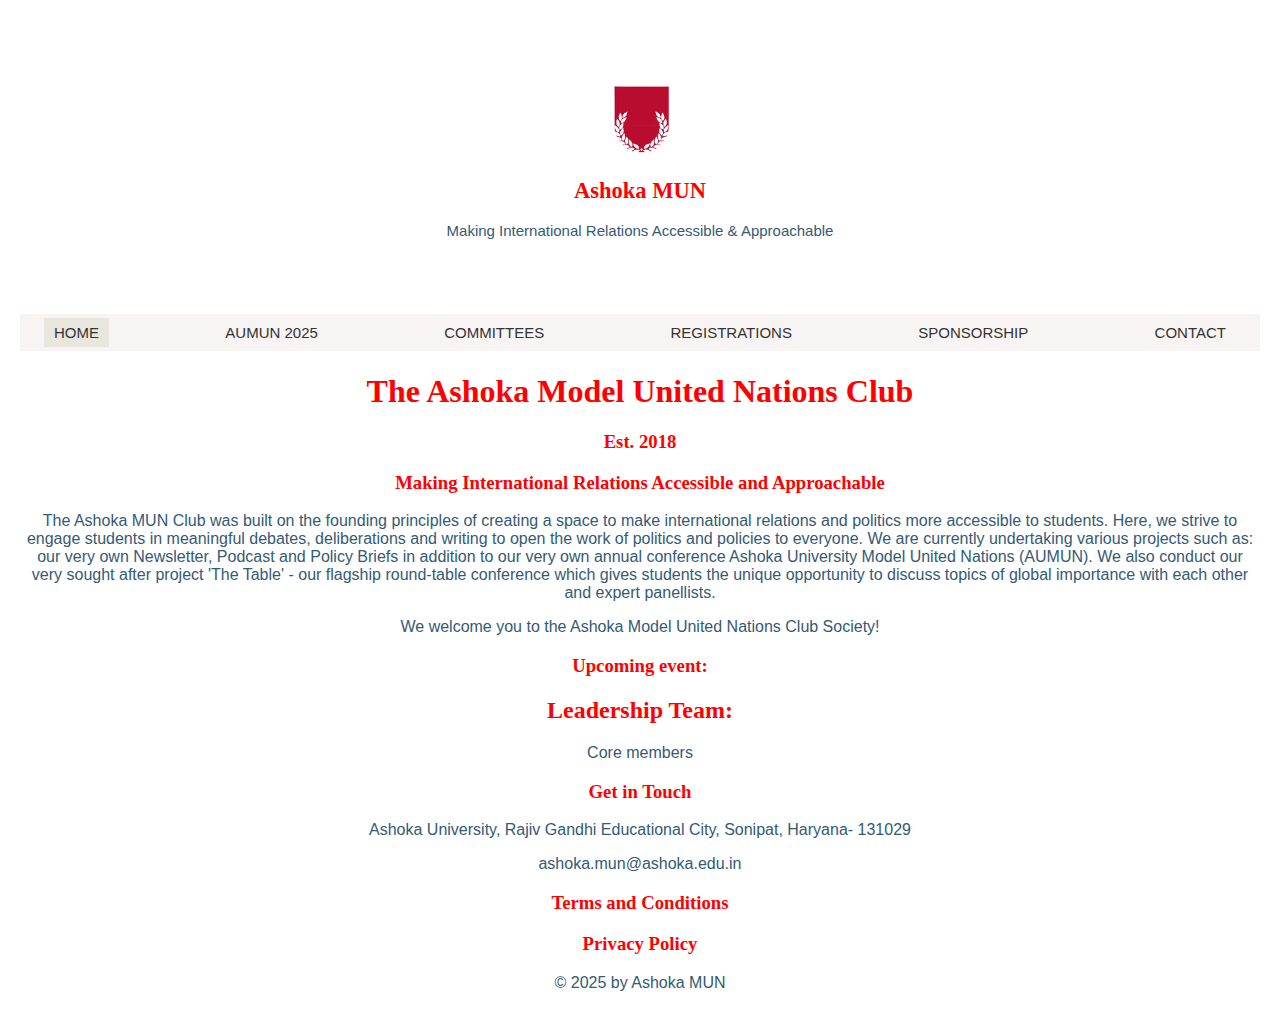
<file: index.html>
<!DOCTYPE html>
<html lang="en">
<head>
    <title>Home | Ashoka MUN Club</title>
    <link href="css/style.css" rel="stylesheet">
    <meta charset="UTF-8"> 
    <link rel="icon" type="image/x-icon" href="assets/logo.ico">
</head>
<body>
    <div class="header">
        <!-- insert logo -->
        <img src="assets/aumun_logo.png" alt="AUMUN Logo" style="width:65px;height:auto;">
        <h2>Ashoka MUN</h2>
        <p>Making International Relations Accessible & Approachable</p>
    </div> 

    <div class="topnav">
        <a class="active" href="index.html">HOME</a>
        <a href="pages/aumun25.html">AUMUN 2025</a>
        <a href="pages/committees.html">COMMITTEES</a>
        <a href="pages/registrations.html">REGISTRATIONS</a>
        <a href="pages/sponsorship.html">SPONSORSHIP</a>
        <a href="pages/contact.html">CONTACT</a>
    </div> 

    <h1>The Ashoka Model United Nations Club</h1>
    <h3>Est. 2018</h3>

    <div id="about">
        <h3>Making International Relations Accessible and Approachable</h2>
        <p>The Ashoka MUN Club was built on the founding principles of creating a space to make international relations and politics more accessible to students. Here, we strive to engage students in meaningful debates, deliberations and writing to open the work of politics and policies to everyone. We are currently undertaking various projects such as: our very own Newsletter, Podcast and Policy Briefs in addition to our very own annual conference Ashoka University Model United Nations (AUMUN). We also conduct our very sought after project 'The Table' - our flagship round-table conference which gives students the unique opportunity to discuss topics of global importance with each other and expert panellists.</p>
        <p> We welcome you to the Ashoka Model United Nations Club Society!</p>
        <!-- add button here "contact the AUMUN club" -->
    </div>

    <div id="events">
        <h3>Upcoming event:</h2>
        <!-- add picture of aumun 2025 -->
    </div>

    <div id="leadership team">
        <h2>Leadership Team:</h2>
        <p>Core members</p>
        <!-- insert images and description -->
    </div>

    <div id="get in touch">
        <h3>Get in Touch</h3>
        <p>Ashoka University, Rajiv Gandhi Educational City, Sonipat, Haryana- 131029</p>
        <p>ashoka.mun@ashoka.edu.in</p>
        <!-- add form for contact -->
        <!-- add map of ashoka -->
    </div>

    <div id="footer">
        <!-- links and logos of socials -->
        <h3>Terms and Conditions</h3>
        <h3>Privacy Policy</h3>
        <p>&copy 2025 by Ashoka MUN</p>
    </div>
</body>
</html>
</file>
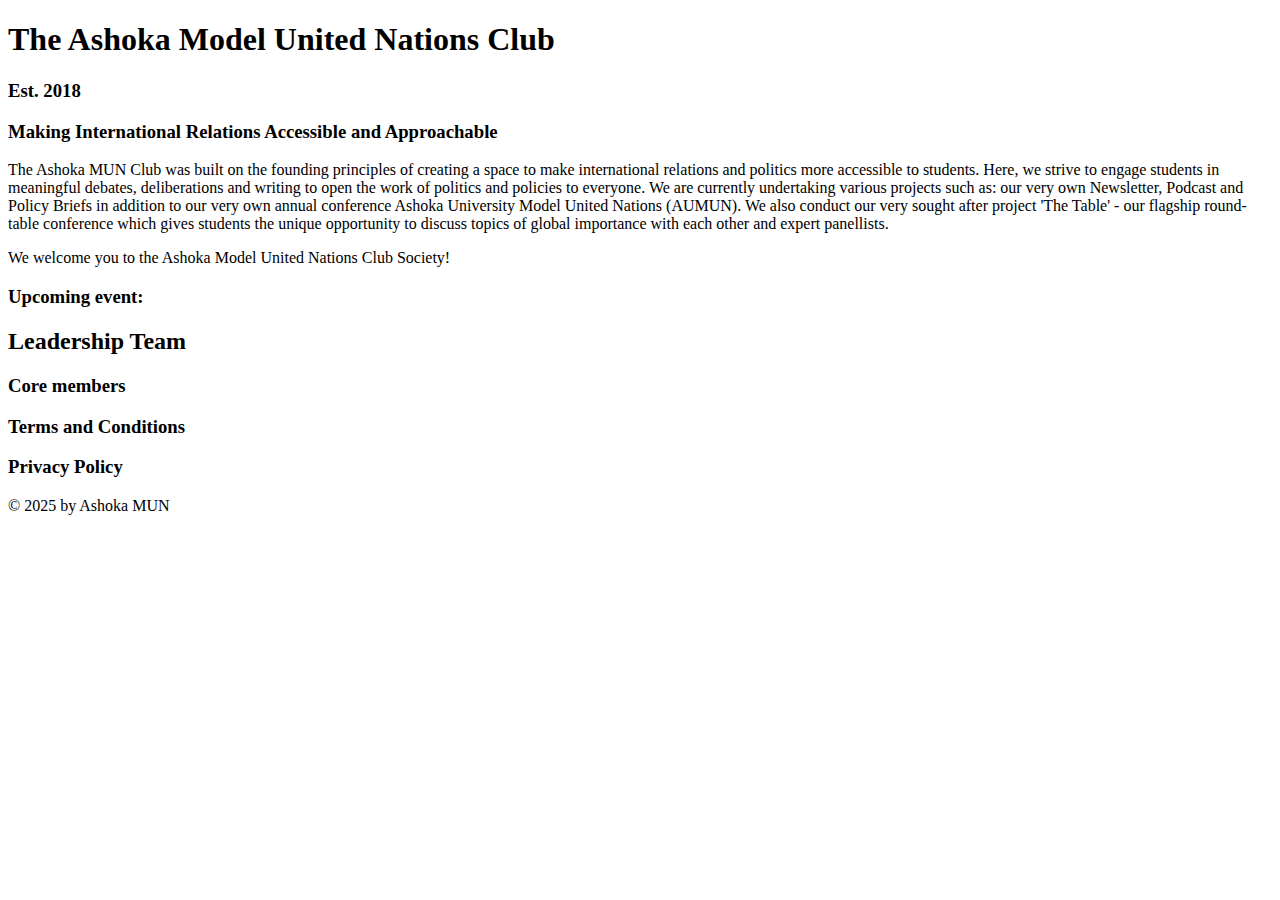
<file: home.html>
<!DOCTYPE html>
<html lang="en">
<head>
    <title>Home | Ashoka MUN Club</title>
</head>
<body>
    <h1>The Ashoka Model United Nations Club</h1>
    <h3>Est. 2018</h3>

    <div id="about">
        <h3>Making International Relations Accessible and Approachable</h2>
        <p>The Ashoka MUN Club was built on the founding principles of creating a space to make international relations and politics more accessible to students. Here, we strive to engage students in meaningful debates, deliberations and writing to open the work of politics and policies to everyone. We are currently undertaking various projects such as: our very own Newsletter, Podcast and Policy Briefs in addition to our very own annual conference Ashoka University Model United Nations (AUMUN). We also conduct our very sought after project 'The Table' - our flagship round-table conference which gives students the unique opportunity to discuss topics of global importance with each other and expert panellists.</p>
        <p> We welcome you to the Ashoka Model United Nations Club Society!</p>
        <!-- add button here "contact the AUMUN club" -->
    </div>

    <div id="events">
        <h3>Upcoming event:</h2>
        <!-- add picture of aumun 2025 -->
    </div>

    <div id="leadership team">
        <h2>Leadership Team</h1>
        <h3>Core members</h3>
        <!-- insert images and description -->
    </div>

    <div id="footer">
        <!-- links and logos of socials -->
        <h3>Terms and Conditions</h3>
        <h3>Privacy Policy</h3>
        <p>&copy 2025 by Ashoka MUN</p>
    </div>
</body>
</html>
</file>
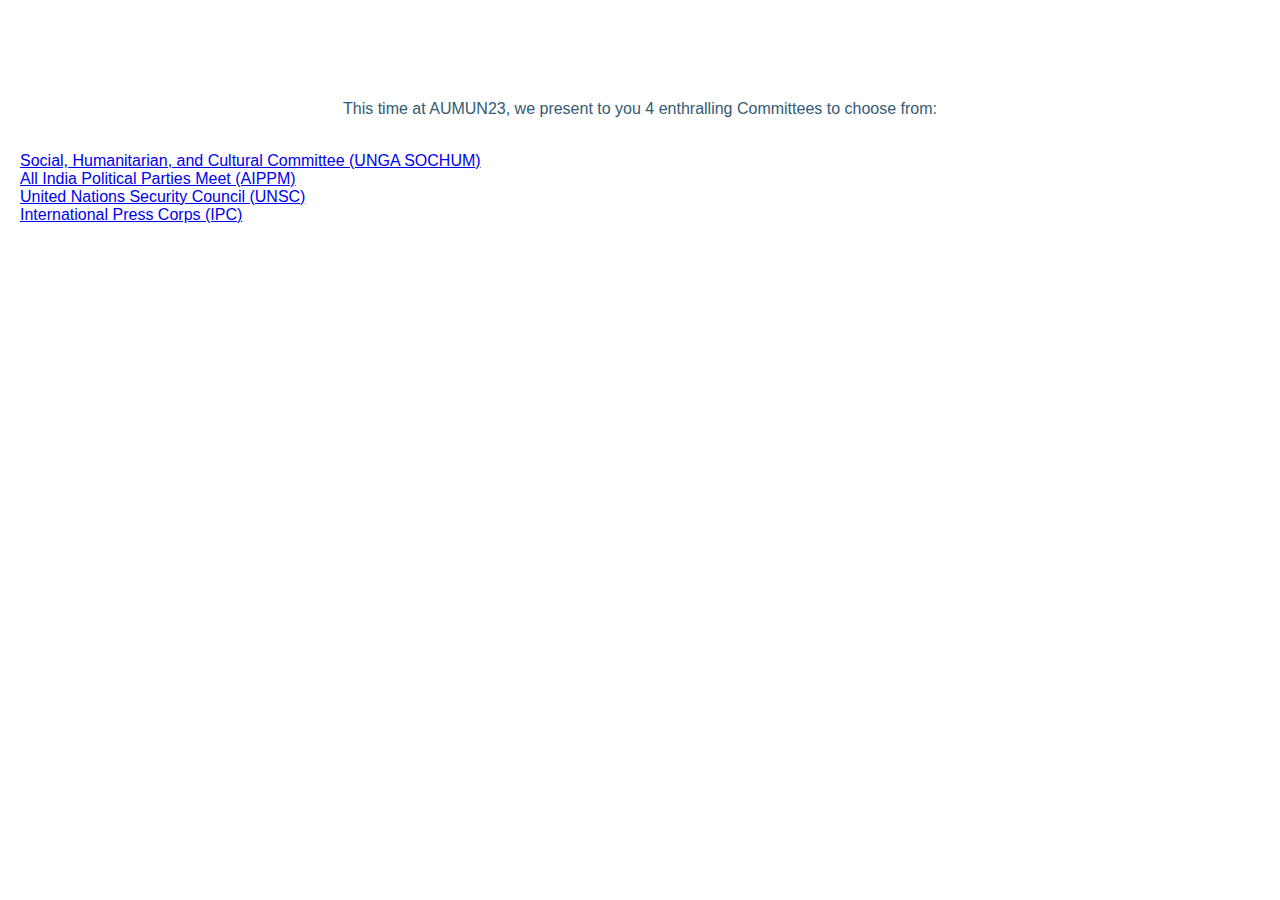
<file: committees/committees.html>
<!DOCTYPE html>
<html lang="en">
    <head>
        <title>Committees | Ashoka MUN Club</title>
        <link href="../style.css" rel="stylesheet">
        <meta charset="UTF-8">
    </head>

    <body>
        <h1>Ashoka MUN 2025 Committees</h1>
        <p>This time at AUMUN23, we present to you 4 enthralling Committees to choose from:</p>

        <br>

        <a href="sochum.html" name="UNGA">Social, Humanitarian, and Cultural Committee (UNGA SOCHUM)</a>
        <br>
        <a href="aippm.html" name="AIPPM">All India Political Parties Meet (AIPPM)</a>
        <br>
        <a href="unsc.html" name="UNSC">United Nations Security Council (UNSC)</a>
        <br>
        <a href="ipc.html" name="IPC">International Press Corps (IPC)</a>
    </body>
</html>
</file>
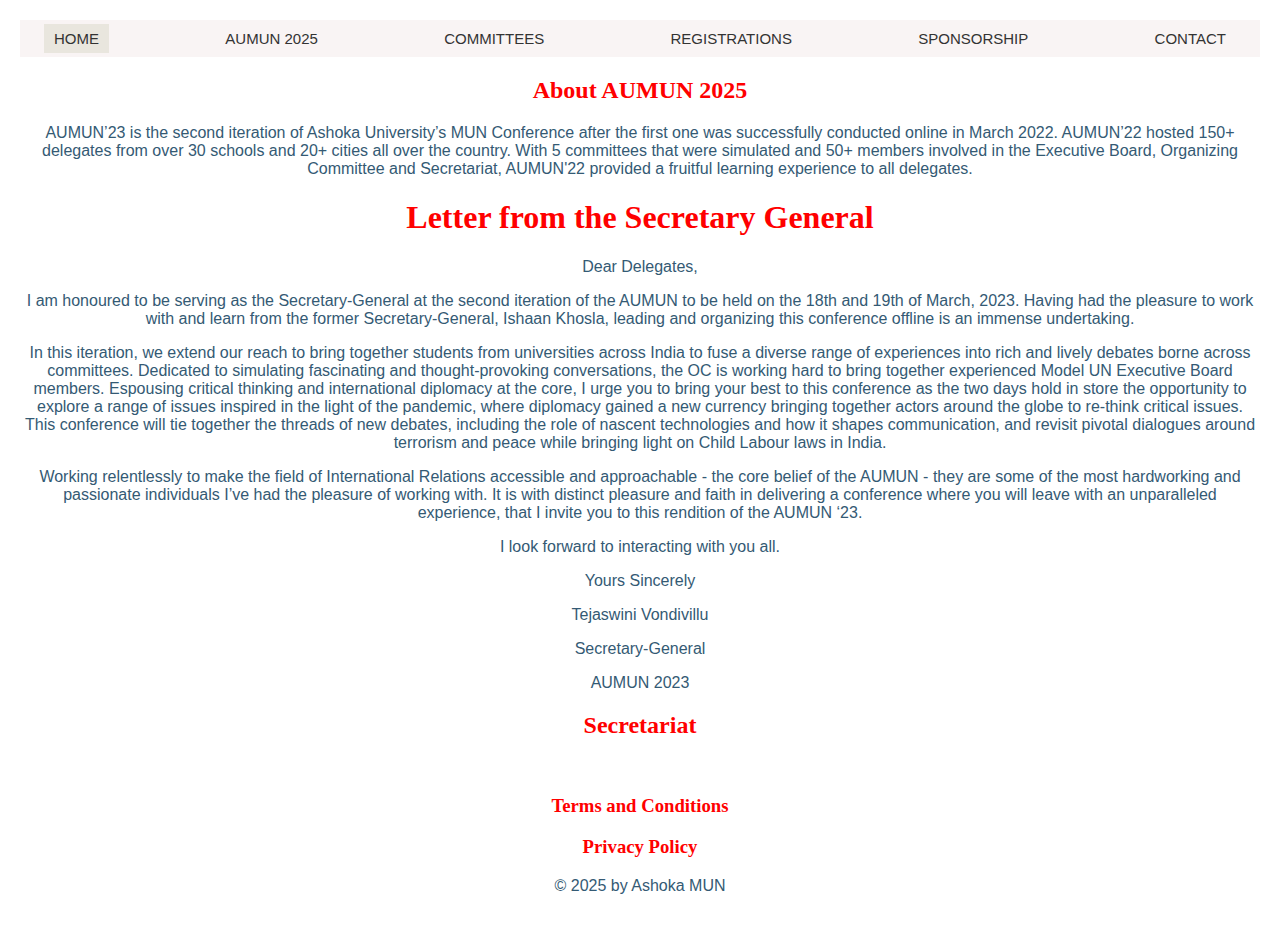
<file: pages/aumun25.html>
<!DOCTYPE html>
<html lang="en">
<head>
    <title>About | Ashoka MUN Club</title>
    <link href="../css/style.css" rel="stylesheet">
    <meta charset="UTF-8">

</head>

<body>
    <div class="topnav">
        <a class="active" href="index.html">HOME</a>
        <a href="../pages/aumun25.html">AUMUN 2025</a>
        <a href="../pages/committees.html">COMMITTEES</a>
        <a href="../pages/registrations.html">REGISTRATIONS</a>
        <a href="../pages/sponsorship.html">SPONSORSHIP</a>
        <a href="../pages/contact.html">CONTACT</a>
    </div> 

    <h2>About AUMUN 2025</h2>
    <p>AUMUN’23 is the second iteration of Ashoka University’s MUN Conference after the first one was successfully conducted online in March 2022. AUMUN’22 hosted 150+ delegates from over 30 schools and 20+ cities all over the country. With 5 committees that were simulated and 50+ members involved in the Executive Board, Organizing Committee and Secretariat, AUMUN'22 provided a fruitful learning experience to all delegates.</p>
    <!-- include button for contact us -->

    <div id="letter">
        <h1>Letter from the Secretary General</h1>
        <p>Dear Delegates,</p>
        <p>I am honoured to be serving as the Secretary-General at the second iteration of the AUMUN to be held on the 18th and 19th of March, 2023. Having had the pleasure to work with and learn from the former Secretary-General, Ishaan Khosla, leading and organizing this conference offline is an immense undertaking.</p>
        <p>In this iteration, we extend our reach to bring together students from universities across India to fuse a diverse range of experiences into rich and lively debates borne across committees. Dedicated to simulating fascinating and thought-provoking conversations, the OC is working hard to bring together experienced Model UN Executive Board members. Espousing critical thinking and international diplomacy at the core, I urge you to bring your best to this conference as the two days hold in store the opportunity to explore a range of issues inspired in the light of the pandemic, where diplomacy gained a new currency bringing together actors around the globe to re-think critical issues. This conference will tie together the threads of new debates, including the role of nascent technologies and how it shapes communication, and revisit pivotal dialogues around terrorism and peace while bringing light on Child Labour laws in India. </p>
        <p>Working relentlessly to make the field of International Relations accessible and approachable - the core belief of the AUMUN - they are some of the most hardworking and passionate individuals I’ve had the pleasure of working with. It is with distinct pleasure and faith in delivering a conference where you will leave with an unparalleled experience, that I invite you to this rendition of the AUMUN ‘23.</p>
        <p>I look forward to interacting with you all.</p>
        <p>Yours Sincerely</p>
        <p>Tejaswini Vondivillu</p>
        <p>Secretary-General</p>
        <p>AUMUN 2023</p>

        <!-- add picture of sg and description -->
        <!-- add button for contacting SG -->
    </div>

    <div id="secretariat">
        <h2>Secretariat</h2>
        <!-- add data here -->
    </div>

    <br> 

    <div id="footer">
        <!-- links and logos of socials -->
        <h3>Terms and Conditions</h3>
        <h3>Privacy Policy</h3>
        <p>&copy 2025 by Ashoka MUN</p>
    </div>
</body>
</file>
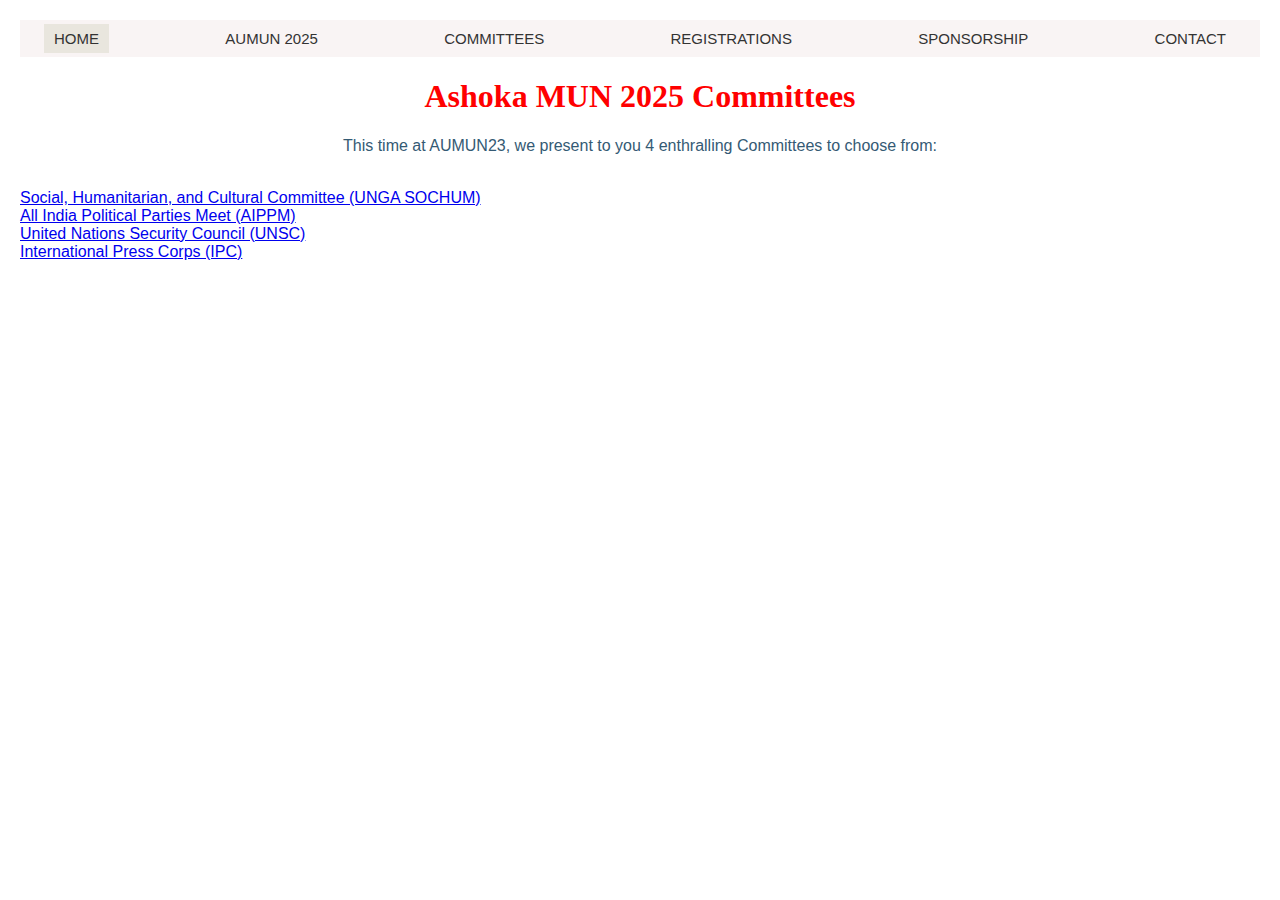
<file: pages/committees.html>
<!DOCTYPE html>
<html lang="en">
    <head>
        <title>Committees | Ashoka MUN Club</title>
        <link href="../css/style.css" rel="stylesheet">
        <meta charset="UTF-8">
    </head>

    <body>
        <div class="topnav">
        <a class="active" href="index.html">HOME</a>
        <a href="pages/aumun25.html">AUMUN 2025</a>
        <a href="pages/committees.html">COMMITTEES</a>
        <a href="pages/registrations.html">REGISTRATIONS</a>
        <a href="pages/sponsorship.html">SPONSORSHIP</a>
        <a href="pages/contact.html">CONTACT</a>
    </div> 

        <h1>Ashoka MUN 2025 Committees</h1>
        <p>This time at AUMUN23, we present to you 4 enthralling Committees to choose from:</p>

        <br>

        <a href="/committees/sochum.html" name="UNGA">Social, Humanitarian, and Cultural Committee (UNGA SOCHUM)</a>
        <br>
        <a href="/committees/aippm.html" name="AIPPM">All India Political Parties Meet (AIPPM)</a>
        <br>
        <a href="/committees/unsc.html" name="UNSC">United Nations Security Council (UNSC)</a>
        <br>
        <a href="/committees/ipc.html" name="IPC">International Press Corps (IPC)</a>
    </body>
</html>
</file>
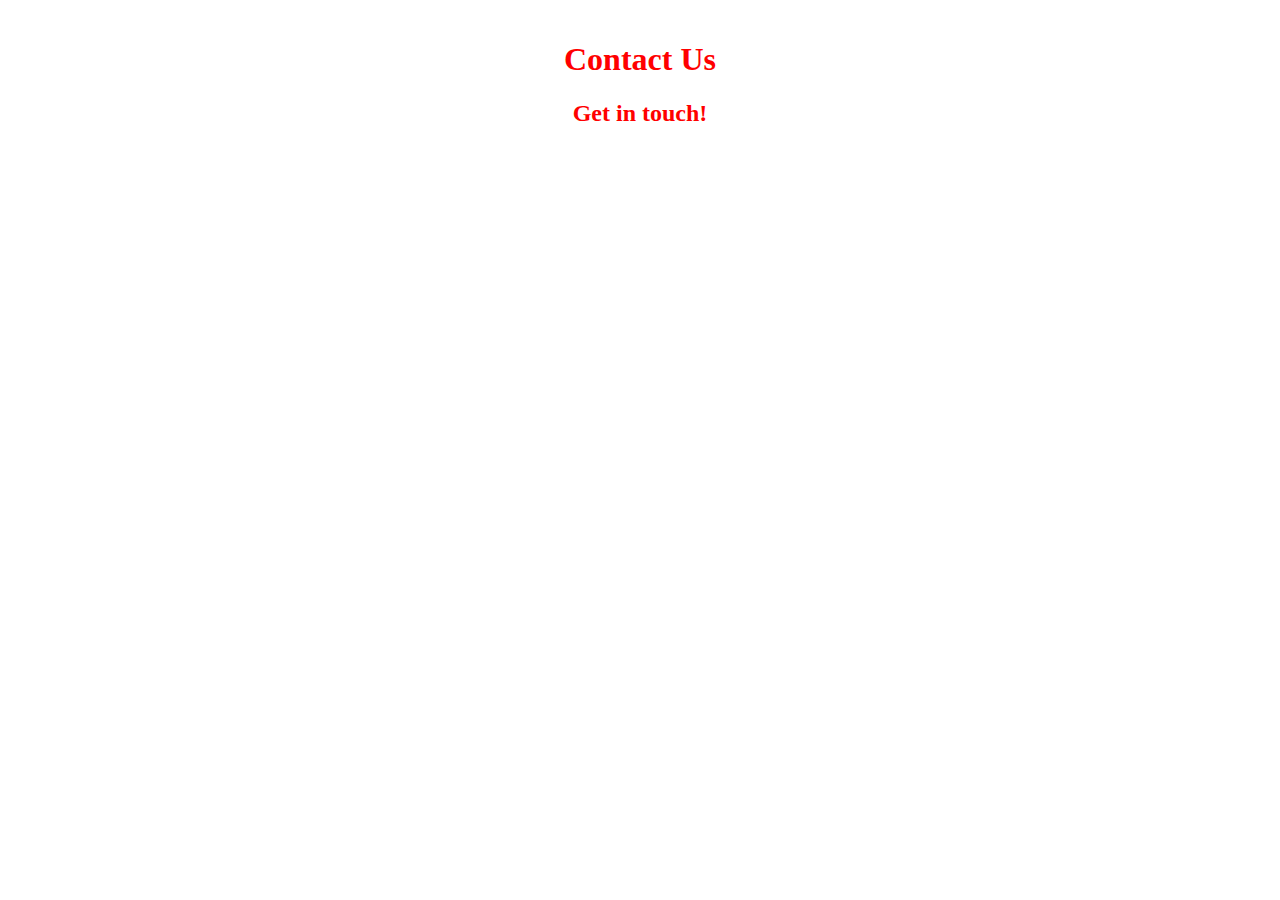
<file: pages/contact.html>
<!DOCTYPE html>
<html lang="en">
    <head>
        <title>Contact Us | Ashoka MUN Club</title>
        <link href="../css/style.css" rel="stylesheet">
        <meta charset="UTF-8">
    </head>

    <body>
        <div id="contact us header">
            <h1>Contact Us</h1>
        </div>

        <div id="socials">
            <h2>Get in touch!</h2>
            <!-- insert fb, x, in, ig logo + link -->
            <!-- insert forms -->
        </div>

    </body>
</html>
</file>
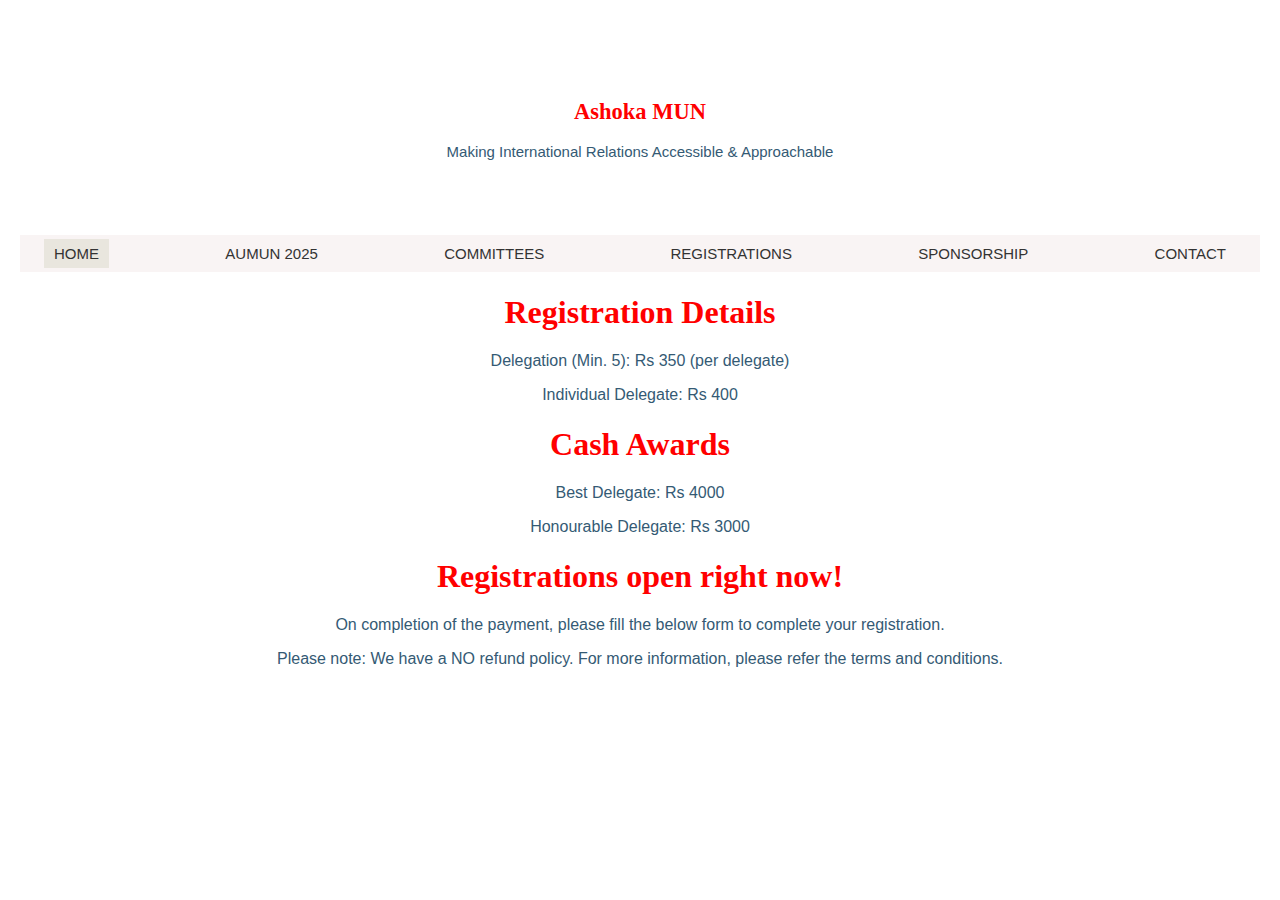
<file: pages/registrations.html>
<!DOCTYPE html>
<html lang="en">
    <head>
        <title>Registrations | Ashoka MUN Club</title>
        <link href="../css/style.css" rel="stylesheet">
        <meta charset="UTF-8"> 
    </head>
    <body>
        <div class="header">
        <!-- insert logo -->
        <h2>Ashoka MUN</h2>
        <p>Making International Relations Accessible & Approachable</p>
    </div> 
        
        <div class="topnav">
        <a class="active" href="../index.html">HOME</a>
        <a href="../pages/aumun25.html">AUMUN 2025</a>
        <a href="../pages/committees.html">COMMITTEES</a>
        <a href="../pages/registrations.html">REGISTRATIONS</a>
        <a href="../pages/sponsorship.html">SPONSORSHIP</a>
        <a href="../pages/contact.html">CONTACT</a>
    </div> 

        <h1>Registration Details</h1>
        <p>Delegation (Min. 5): Rs 350 (per delegate)</p>
        <p>Individual Delegate: Rs 400</p>

        <h1>Cash Awards</h1>
        <p>Best Delegate: Rs 4000</p>
        <p>Honourable Delegate: Rs 3000</p>

        <h1>Registrations open right now!</h1>

        <p> On completion of the payment, please fill the below form to complete your registration.</p>
        <!-- add form functionality -->

        <p> Please note: We have a NO refund policy. For more information, please refer the terms and conditions.</p>

    </body>
</file>
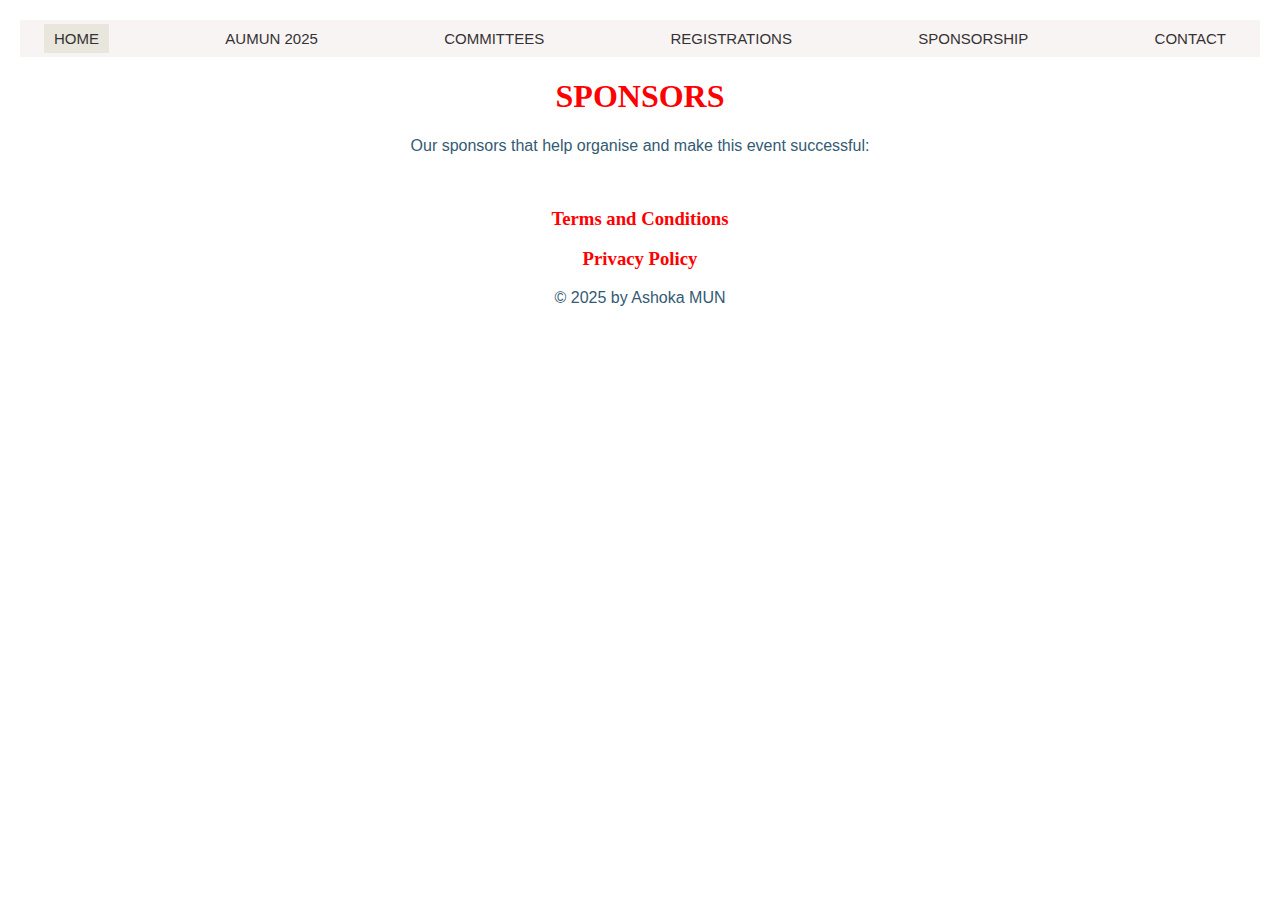
<file: pages/sponsorship.html>
<!DOCTYPE html>
<html lang="en">
    <head>
        <title>Sponsorship | Ashoka MUN Club</title>
        <link href="../css/style.css" rel="stylesheet">
        <meta charset="UTF-8">
        <base href="https://28nitin07.github.io/aumun-website/"> 
    </head>

    <body>
        <div class="topnav">
        <a class="active" href="index.html">HOME</a>
        <a href="pages/aumun25.html">AUMUN 2025</a>
        <a href="pages/committees.html">COMMITTEES</a>
        <a href="pages/registrations.html">REGISTRATIONS</a>
        <a href="pages/sponsorship.html">SPONSORSHIP</a>
        <a href="pages/contact.html">CONTACT</a>
    </div> 
    
        <h1>SPONSORS</h1>
        <p>Our sponsors that help organise and make this event successful:</p>

        <!-- insert picture -->

        <!-- insert form to become a sponsor -->

        <br>

        <div id="footer">
        <!-- links and logos of socials -->
        <h3>Terms and Conditions</h3>
        <h3>Privacy Policy</h3>
        <p>&copy 2025 by Ashoka MUN</p>
    </div>
    </body>
</html>
</file>
<file: css/style.css>
h1 {
    text-align: center;
    font-family: Georgia, serif;
    color: red;
}

h2 {
    text-align: center;
    font-family: Georgia, serif;
    color: red;
}

h3 {
    text-align: center;
    font-family: Georgia, serif;
    color: red;
}

p {
    text-align: center;
    font-family: Helvetica, sans-serif;
    color:#345a74;
}

.letter {
    text-align: left;
    font-family: Georgia, serif;
    color: red;
}

body {
    background-color: white;
    margin: 0;
    padding: 20px;
    font-family: Arial, sans-serif;
    color: white;
}

/* Navbar container */
.topnav {
  background-color: #f9f4f4;   /* light background */
  overflow: hidden;
  display: flex;
  justify-content: space-between; /* left menu + right login */
  align-items: center;
  padding: 4px 20px;            /* reduced padding -> thinner bar */
}

/* Style the links inside the navigation bar */
.topnav a {
  float: none;
  color: #333333;
  text-align: center;
  padding: 6px 10px;            /* reduced padding -> less gap */
  text-decoration: none;
  font-size: 15px;              /* slightly smaller font */
  transition: background 0.2s ease;
  margin: 0 4px;                /* reduces spacing between links */
}

/* Change the color of links on hover */
.topnav a:hover {
  background-color: #e0ddd6; 
  color: #333;
}

/* Active link style */
.topnav a.active {
  background-color: #e9e6de;
  color: #333333;
  font-weight: 500;
}

/* Right side login */
.topnav .login {
  display: flex;
  align-items: center;
  gap: 6px;                     /* smaller gap between icon and text */
  color: #1c2a3d;
  font-weight: 500;
  font-size: 14px;              /* smaller text */
}

/* Circular red login icon */
.topnav .login-icon {
  width: 22px;                  /* smaller size */
  height: 22px;
  background-color: #b71c1c;
  border-radius: 50%;
  display: flex;
  align-items: center;
  justify-content: center;
  color: white;
  font-size: 12px;              /* icon size */
}



.header {
  padding: 60px;
  text-align: center;
  background: white;
  color: white;
  font-size: 15px;
}
</file>
<file: style.css>
h1 {
    text-align: center;
    font-family: Georgia, serif;
    color: white;
}

h2 {
    text-align: center;
    font-family: Georgia, serif;
    color: red;
}

h3 {
    text-align: center;
    font-family: Georgia, serif;
    color: red;
}

p {
    text-align: center;
    font-family: Helvetica, sans-serif;
    color:#345a74;
}

body {
    background-color: white;
    margin: 0;
    padding: 20px;
    font-family: Arial, sans-serif;
    color: white;
}
</file>
